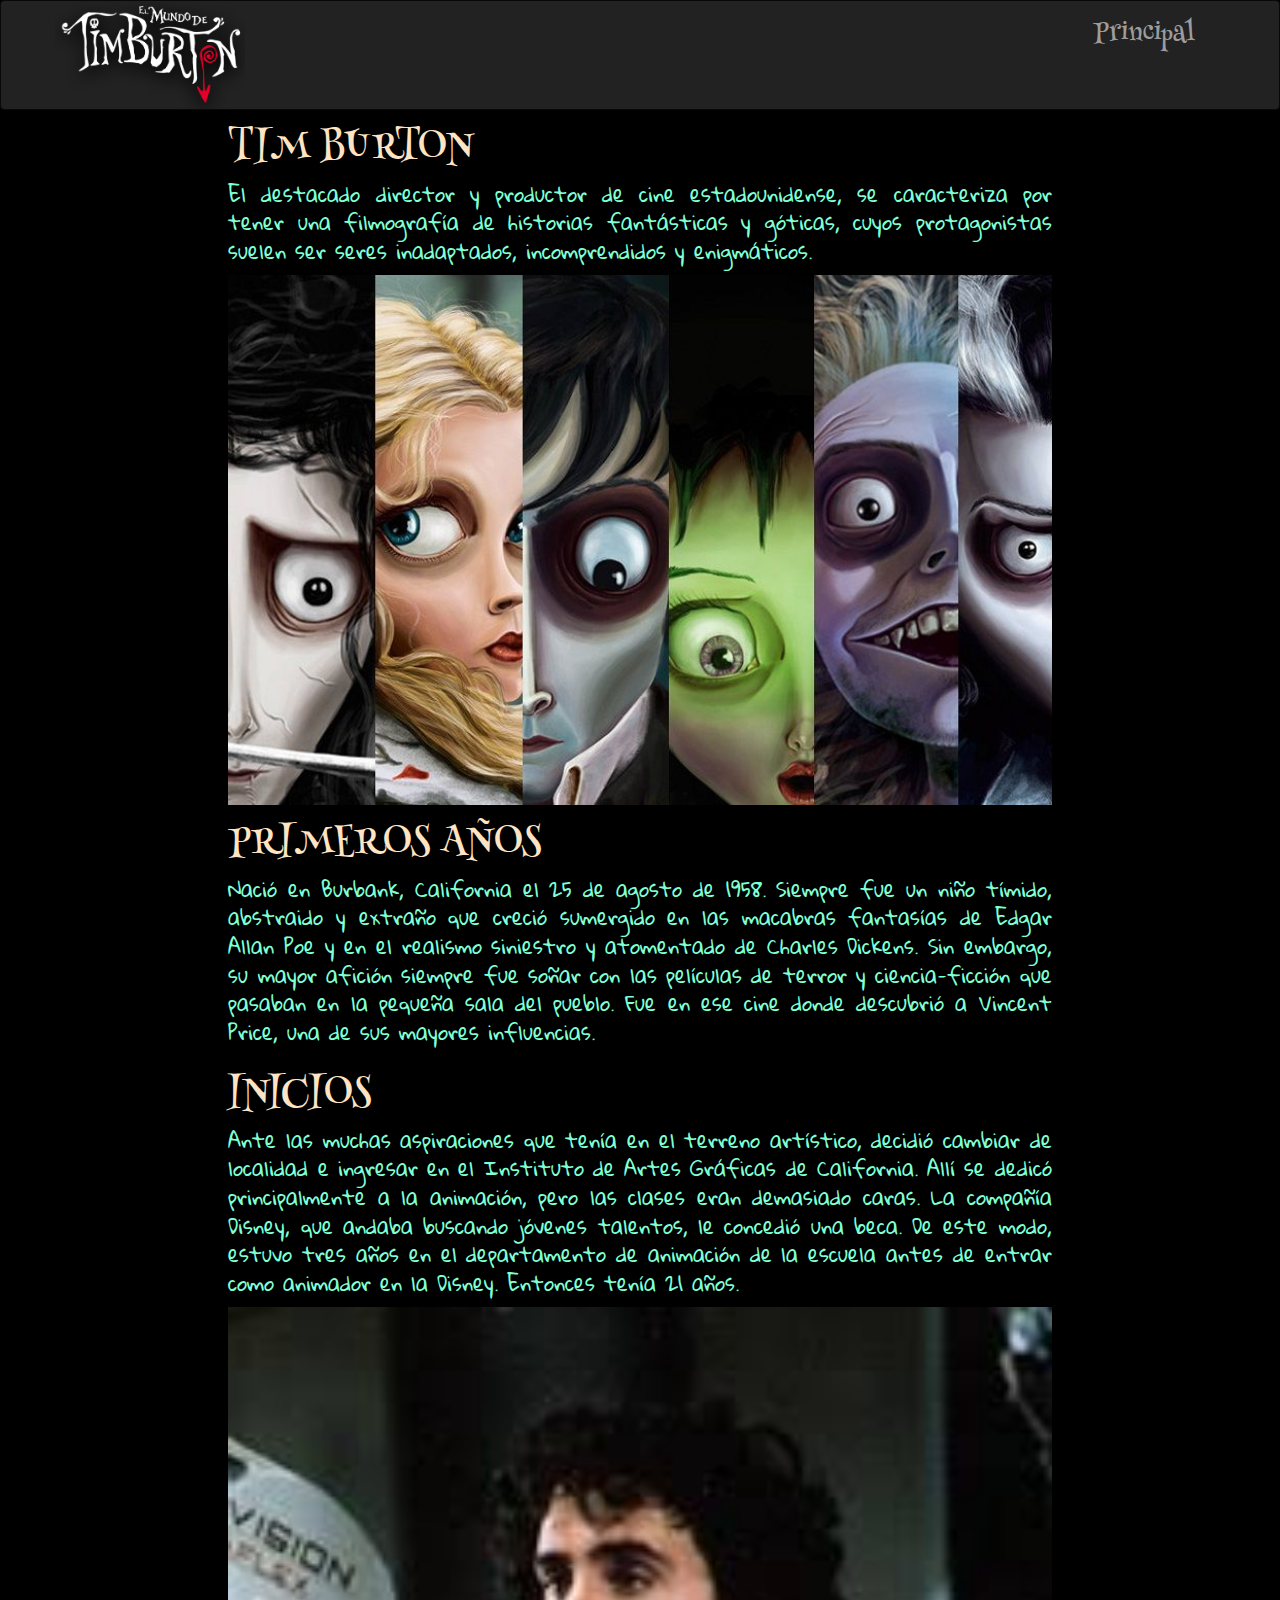
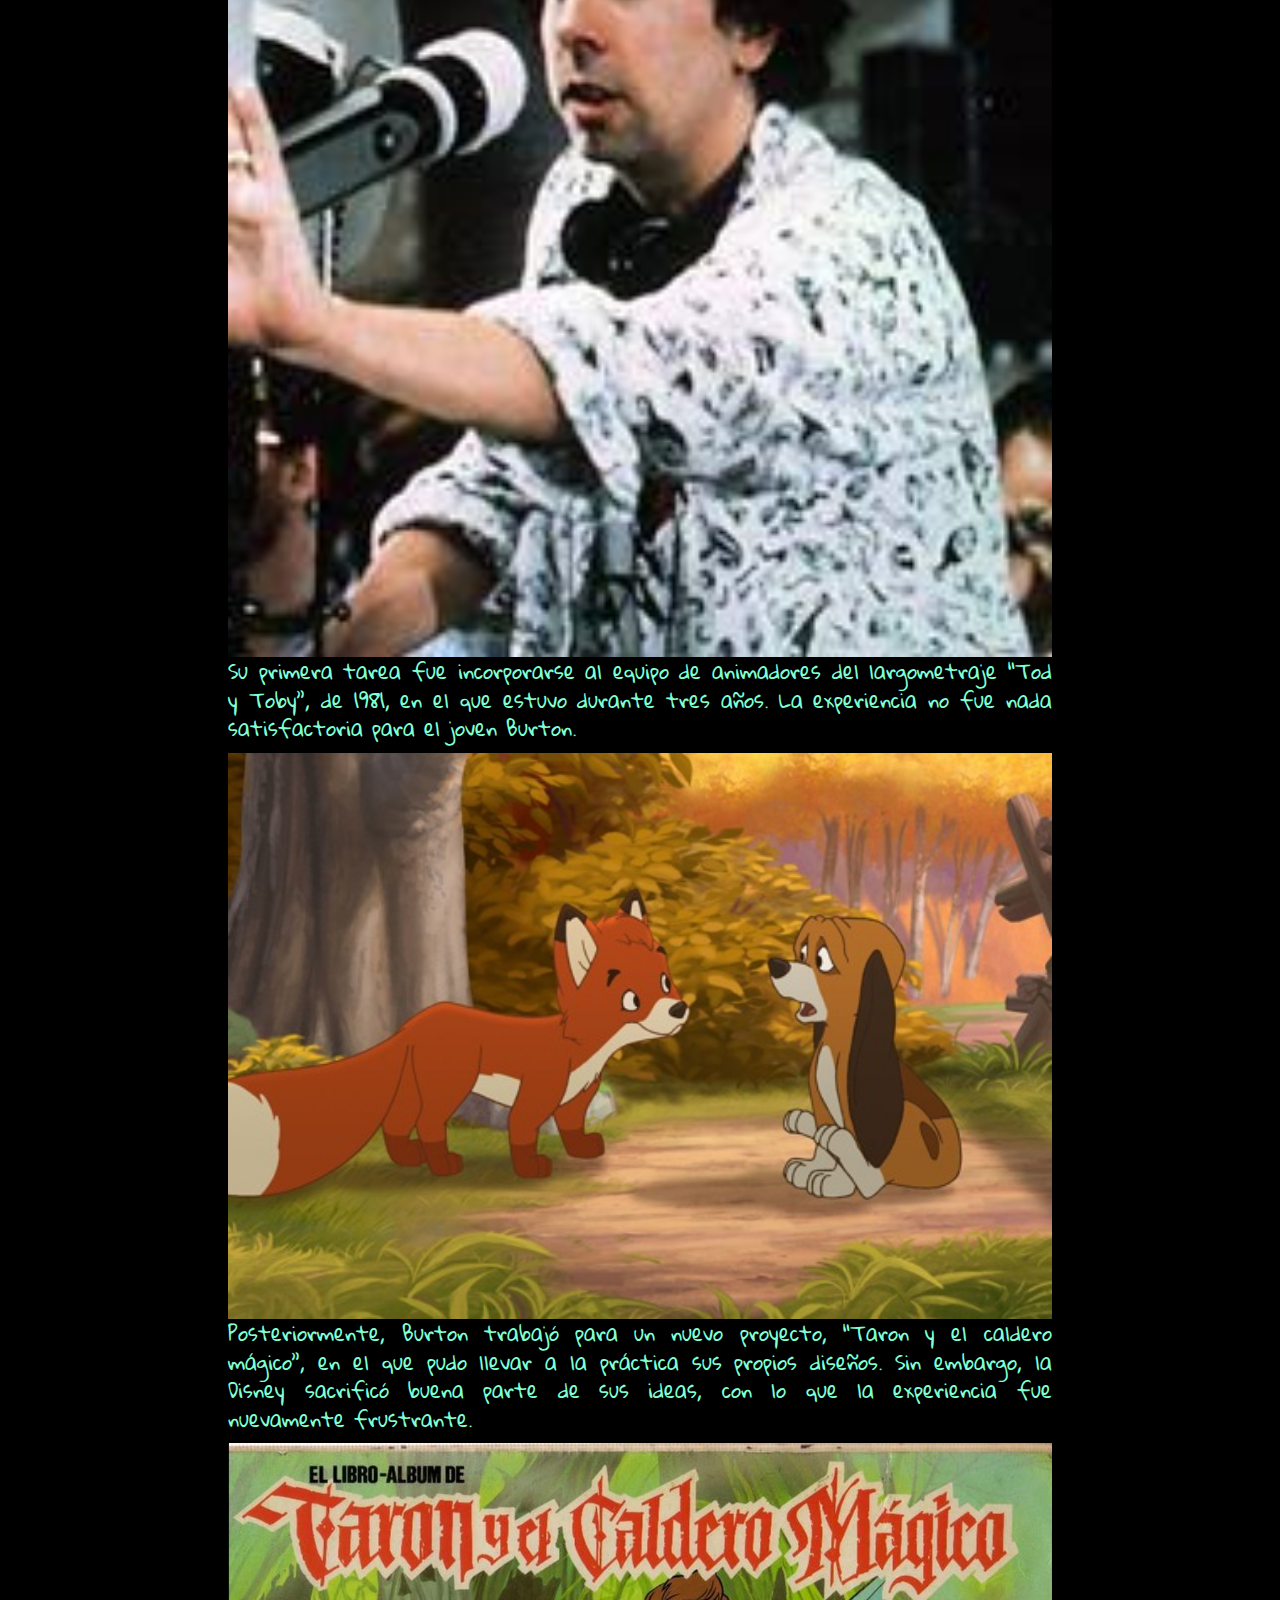
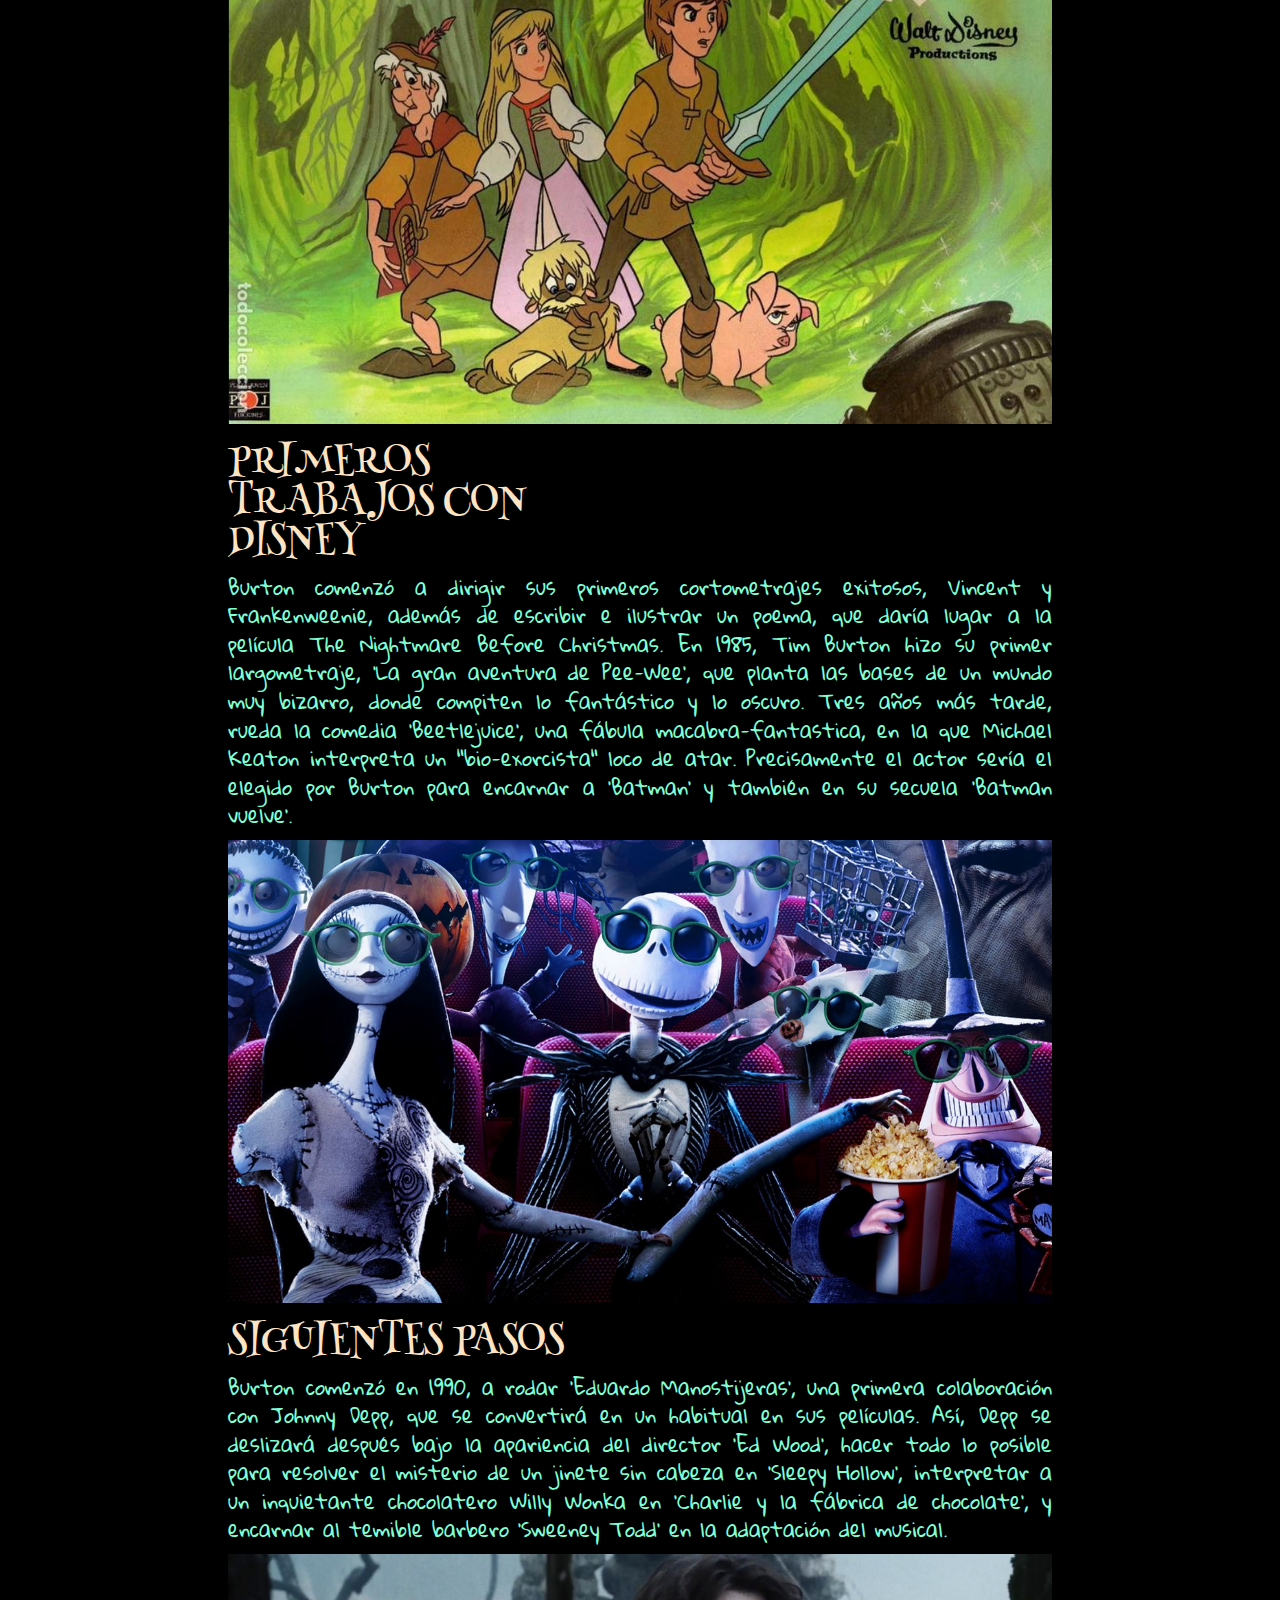
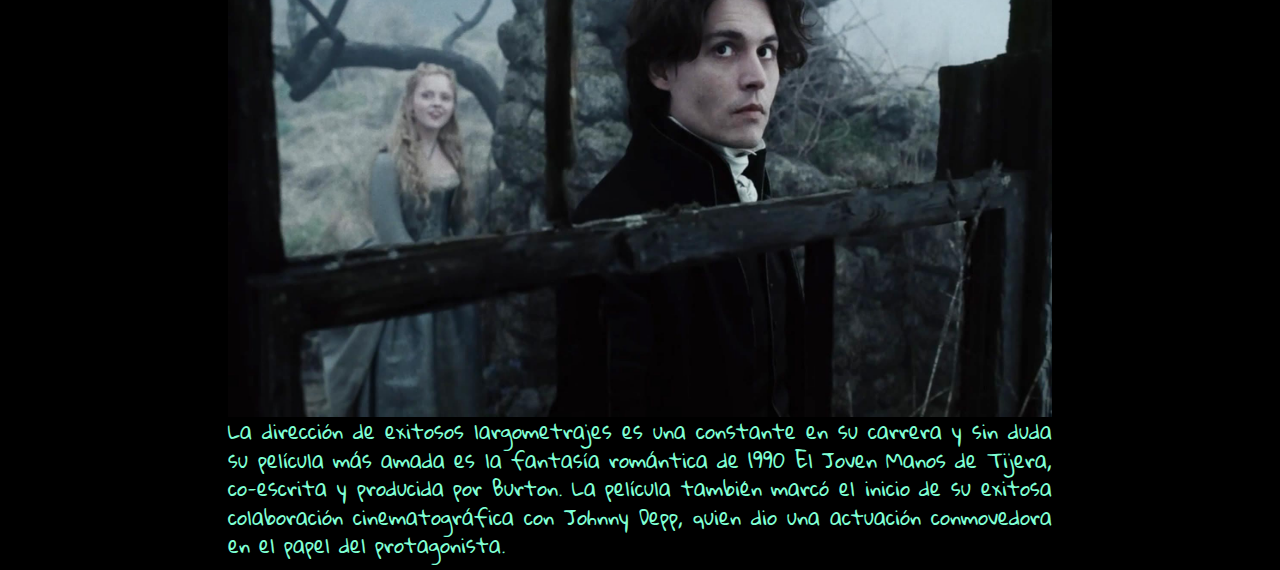
<file: views/bio.html>
<!DOCTYPE html>
<html lang="en">
<head>
  <meta charset="UTF-8">
  <meta name="viewport" content="width=device-width, initial-scale=1.0">
  <meta http-equiv="X-UA-Compatible" content="ie=edge">
  <title>Bio</title>
  <link href="https://fonts.googleapis.com/css?family=Henny+Penny" rel="stylesheet">
  <link rel="icon" type="image/png" sizes="16x16" href="../assets/images/favicon-16x16.png">
  <link href="https://fonts.googleapis.com/css?family=Gloria+Hallelujah" rel="stylesheet">
  <link rel="stylesheet" href="../vendors/bootstrap-3-3.7-dist/css/bootstrap.min.css">
  <link rel="stylesheet" href="../css/main.css">
</head>
<body>
  <!-- ********************navbar **************** -->
  <!-- - - - NAVBAR - - - -->
  <nav class="navbar navbar-inverse">
    <div class="container">
      <div class="row">
        <!-- Brand and toggle get grouped for better mobile display -->
        <div class="navbar-header">
          <button type="button" class="navbar-toggle collapsed" data-toggle="collapse" data-target="#bs-example-navbar-collapse-1" aria-expanded="false">
            <span class="sr-only">Toggle navigation</span>
            <span class="icon-bar"></span>
            <span class="icon-bar"></span>
            <span class="icon-bar"></span>
          </button>
          <img class="img-responsive logo" src="../assets/images/logo.png" alt="logo">
        </div>

        <!-- Collect the nav links, forms, and other content for toggling -->
        <div class="collapse navbar-collapse" id="bs-example-navbar-collapse-1">
          <form class="navbar-form navbar-right">
            <ul class="nav navbar-nav">
              <li><a class="alice btn-navbar" href="../index.html">Principal</a></li>
            </ul>
          </form>
        </div>
        <!-- /.navbar-collapse -->
      </div>
    </div>
    <!-- /.container-fluid -->
  </nav>

<!--  *******section 1***********   -->
  <section class="container-fluid color-text">
    <div class="row">
        <h1 class="bio-title text-uppercase col-xs-12 col-sm-4 col-sm-offset-2 main-h1">tim burton</h1>
    </div>
    <div class="row">
      <p class="phrases col-xs-12 col-sm-8 col-sm-offset-2">El destacado director y productor de cine estadounidense, se caracteriza por tener una filmografía de historias fantásticas y góticas, cuyos protagonistas suelen ser seres inadaptados, incomprendidos y enigmáticos.</p>
      <img class="col-xs-12 col-sm-8 col-sm-offset-2 img-responsive" src="../assets/images/biography/1.jpeg" alt="personajes">
    </div>
  </section>

  <section class="container-fluid color-text">
    <div class="row">
        <h1 class="bio-title text-uppercase col-xs-12 col-sm-4 col-sm-offset-2 main-h1">Primeros Años</h1>
    </div>
    <div class="row">
      <p class="phrases col-xs-12 col-sm-8 col-sm-offset-2">Nació en Burbank, California el 25 de agosto de 1958. Siempre fue un niño tímido, abstraido y extraño que creció sumergido en las macabras fantasías de Edgar Allan Poe y en el realismo siniestro y atomentado de Charles Dickens. Sin embargo, su mayor afición siempre fue soñar con las películas de terror y ciencia-ficción que pasaban en la pequeña sala del pueblo. Fue en ese cine donde descubrió a Vincent Price, una de sus mayores influencias.</p>
    </div>
  </section>

  <section class="container-fluid color-text">
    <div class="row">
        <h1 class="bio-title text-uppercase col-xs-12 col-sm-4 col-sm-offset-2 main-h1">Inicios</h1>
    </div>
    <div class="row">
      <p class="phrases col-xs-12 col-sm-8 col-sm-offset-2">Ante las muchas aspiraciones que tenía en el terreno artístico, decidió cambiar de localidad e ingresar en el Instituto de Artes Gráficas de California. Allí se dedicó principalmente a la animación, pero las clases eran demasiado caras. La compañía Disney, que andaba buscando jóvenes talentos, le concedió una beca. De este modo, estuvo tres años en el departamento de animación de la escuela antes de entrar como animador en la Disney. Entonces tenía 21 años.</p>
      <img class="col-xs-12 col-sm-8 col-sm-offset-2 img-responsive" src="../assets/images/biography/2.jpg" alt="21 years">
      <p class="phrases col-xs-12 col-sm-8 col-sm-offset-2">Su primera tarea fue incorporarse al equipo de animadores del largometraje “Tod y Toby”, de 1981, en el que estuvo durante tres años. La experiencia no fue nada satisfactoria para el joven Burton.</p>
      <img class="col-xs-12 col-sm-8 col-sm-offset-2 img-responsive" src="../assets/images/biography/3.jpg" alt="tod and toby">
      <p class="phrases col-xs-12 col-sm-8 col-sm-offset-2">Posteriormente, Burton trabajó para un nuevo proyecto, “Taron y el caldero mágico”, en el que pudo llevar a la práctica sus propios diseños. Sin embargo, la Disney sacrificó buena parte de sus ideas, con lo que la experiencia fue nuevamente frustrante.</p>
      <img class="col-xs-12 col-sm-8 col-sm-offset-2 img-responsive" src="../assets/images/biography/4.jpg" alt="taron y el calder magico">
    </div> 
  </section>

  <section class="container-fluid color-text">
    <div class="row">
        <h1 class="bio-title text-uppercase col-xs-12 col-sm-4 col-sm-offset-2 main-h1">Primeros trabajos con Disney</h1>
    </div>
    <div class="row">
      <p class="phrases col-xs-12 col-sm-8 col-sm-offset-2">Burton comenzó a dirigir sus primeros cortometrajes exitosos, Vincent y Frankenweenie, además de escribir e ilustrar un poema, que daría lugar a la película The Nightmare Before Christmas. En 1985, Tim Burton hizo su primer largometraje, 'La gran aventura de Pee-Wee', que planta las bases de un mundo muy bizarro, donde compiten lo fantástico y lo oscuro. Tres años más tarde, rueda la comedia 'Beetlejuice', una fábula macabra-fantastica, en la que Michael Keaton interpreta un "bio-exorcista" loco de atar. Precisamente el actor sería el elegido por Burton para encarnar a 'Batman' y también en su secuela 'Batman vuelve'.</p>
      <img class="col-xs-12 col-sm-8 col-sm-offset-2 img-responsive" src="../assets/images/biography/5.jpg" alt="The Nightmare Before Christmas">
    </div>
  </section>

  <section class="container-fluid color-text">
    <div class="row">
        <h1 class="bio-title text-uppercase col-xs-12 col-sm-4 col-sm-offset-2 main-h1">Siguientes pasos</h1>
    </div>
    <div class="row">
      <p class="phrases col-xs-12 col-sm-8 col-sm-offset-2">Burton comenzó en 1990, a rodar 'Eduardo Manostijeras', una primera colaboración con Johnny Depp, que se convertirá en un habitual en sus películas. Así, Depp se deslizará después bajo la apariencia del director 'Ed Wood', hacer todo lo posible para resolver el misterio de un jinete sin cabeza en 'Sleepy Hollow', interpretar a un inquietante chocolatero Willy Wonka en 'Charlie y la fábrica de chocolate', y encarnar al temible barbero 'Sweeney Todd' en la adaptación del musical. </p>
      <img class="col-xs-12 col-sm-8 col-sm-offset-2 img-responsive" src="../assets/images/biography/6.jpg" alt="Sleepy hollow">
    </div>
  </section>

  <section class="container-fluid color-text">
    <div class="row">
      <p class="phrases col-xs-12 col-sm-8 col-sm-offset-2">La dirección de exitosos largometrajes es una constante en su carrera y sin duda su película más amada es la fantasía romántica de 1990 El Joven Manos de Tijera, co-escrita y producida por Burton. La película también marcó el inicio de su exitosa colaboración cinematográfica con Johnny Depp, quien dio una actuación conmovedora en el papel del protagonista.</p>
    </div>
  </section>
  <!-- jquery -->
  <script src="../vendors/js/jquery-3.2.1.min.js"></script>
  <!-- javascript -->
  <script src="../vendors/bootstrap-3-3.7-dist/js/bootstrap.min.js"></script>
  <script src="../js/app.js"></script>
</body>
</html>
</file>
<file: css/main.css>
* {
  /*outline: 1px solid red;*/
}

body {
  background: black;
  font-family: 'Gloria Hallelujah', cursive;
}

/* ***************************INDEX****************************** */

/* INDEX */
#gallery {
  animation: fader 10s cubic-bezier(.75,0,.25,1) infinite;
}

.splash {
  opacity: 0;
  width: 100%;
}

.logo {
  height: 12vh;
}

.transparent {
  background-color: rgba(255, 255, 255, 0.514);
}

.black {
  color: black;
}

@keyframes fader {
  0% {background-image: url("../assets/images/splash/5.png"); background-size: cover;}
  25% {background-image: url("../assets/images/splash/4.png"); background-size: cover;}
  50% {background-image: url("../assets/images/splash/3.png"); background-size: cover;}
  75% {background-image: url("../assets/images/splash/2.png"); background-size: cover;}
  100% {background-image: url("../assets/images/splash/1.png"); background-size: cover;}
}

.img-splash {
  align-items: center;
  display: flex;
  height: 100vh;
}

/* *************************HOME***************************** */
.search-style {
  margin-left: 50%;

}
.navbar {
  margin-bottom: 0;
}
.navbar-form {
  margin-top: 0.8%;
}

.style-nav {
  height: 12vh;
  background: rgb(94, 91, 91);

}

/* -------slider----------*/
.skw-pages {
  overflow: hidden;
  position: relative;
  height: 50vh;
}

.skw-page {
  position: absolute;
  left: 0;
  top: 0;
  width: 100%;
}
.skw-page__half {
  position: absolute;
  top: 0;
  width: 50%;
  height: 100vh;
  -webkit-transition: -webkit-transform 1s;
  transition: -webkit-transform 1s;
  transition: transform 1s;
  transition: transform 1s, -webkit-transform 1s;
}
.skw-page__half--left {
  left: 0;
  -webkit-transform: translate3d(-32.4vh, 100%, 0);
          transform: translate3d(-32.4vh, 100%, 0);
}
.skw-page__half--right {
  left: 50%;
  -webkit-transform: translate3d(32.4vh, -100%, 0);
          transform: translate3d(32.4vh, -100%, 0);
}
.skw-page.active .skw-page__half {
  -webkit-transform: translate3d(0, 0, 0);
          transform: translate3d(0, 0, 0);
}
.skw-page__skewed {
  overflow: hidden;
  position: absolute;
  top: 0;
  width: 140%;
  height: 50%;
  -webkit-transform: skewX(-18deg);
          transform: skewX(-18deg);
  background: #000;
}
.skw-page__half--left .skw-page__skewed {
  left: -40%;
}
.skw-page__half--right .skw-page__skewed {
  right: -40%;
}
.skw-page__content {
  display: -webkit-box;
  display: -ms-flexbox;
  display: flex;
  -webkit-box-align: center;
      -ms-flex-align: center;
          align-items: center;
  -webkit-box-pack: center;
      -ms-flex-pack: center;
          justify-content: center;
  -webkit-box-orient: vertical;
  -webkit-box-direction: normal;
      -ms-flex-flow: column wrap;
          flex-flow: column wrap;
  position: absolute;
  left: 0;
  top: 0;
  width: 100%;
  height: 100%;
  color: #fff;
  -webkit-transform: skewX(18deg);
          transform: skewX(18deg);
  -webkit-transition: opacity 1s, -webkit-transform 1s;
  transition: opacity 1s, -webkit-transform 1s;
  transition: transform 1s, opacity 1s;
  transition: transform 1s, opacity 1s, -webkit-transform 1s;
  background-size: cover;
}
.skw-page__half--left .skw-page__content {
  -webkit-transform-origin: 100% 0;
          transform-origin: 100% 0;
}
.skw-page__half--right .skw-page__content {
  -webkit-transform-origin: 0 100%;
          transform-origin: 0 100%;
}
.skw-page.inactive .skw-page__content {
  opacity: 0.5;
  -webkit-transform: skewX(18deg) scale(0.95);
          transform: skewX(18deg) scale(0.95);
}
.skw-page__heading {
  margin-bottom: 15px;
  text-transform: uppercase;
  font-size: 250%;
  text-align: center;
}
.skw-page__description {
  font-size: 18px;
  text-align: center;
}

.skw-page-1 .skw-page__half--left .skw-page__content {
  background-image: url("https://cinepremiere-impresionesaerea.netdna-ssl.com/noticias/2017/07-julio/75329120141010012828.jpg");
  background-size: cover;
  background-position: bottom;
}
.skw-page-1 .skw-page__half--right .skw-page__content {
  background: linear-gradient(rgba(32, 31, 31, 0.25), rgba(11, 221, 236, 0.35), rgba(35, 37, 35, 0.42));
}
.skw-page-2 .skw-page__half--left .skw-page__content {
  background: linear-gradient(rgba(32, 31, 31, 0.25), rgba(11, 221, 236, 0.35), rgba(35, 37, 35, 0.42));

}
.skw-page-2 .skw-page__half--right .skw-page__content {
  background-image: url("http://33.media.tumblr.com/f6352d8dc0d1be3696a31ac9d45d0294/tumblr_nhinnoDSLq1rp0vkjo1_500.gif");
  background-position: bottom;
  background-size: cover;
}
.skw-page-3 .skw-page__half--left .skw-page__content {
  background-image: url("https://www.filmfad.com/wp-content/uploads/2015/10/Edward-Scissorhands-25th-anniversary.jpg");
  background-position: center;
  background-size: cover;
}
.skw-page-3 .skw-page__half--right .skw-page__content {
  background: linear-gradient(rgba(32, 31, 31, 0.25), rgba(11, 221, 236, 0.35), rgba(35, 37, 35, 0.42));
}

/*linea de tiempo*/

.white {
  color: #fff;
}

/* ==========================================================================
   Sections
   ========================================================================== */

.section {
  height: 100vh;
}

.bg-image {
  background-repeat: no-repeat;
  background-size: cover;
  background-position: 50%;
}

.section#section-one {
  background-image: url('../assets/images/frankenweenie-bg.jpg');

}

.section#section-two {
  background-image: url('../assets/images/novia-bg.jpg');
}

.section#section-three {
  background-image: url('../assets/images/edward-scisso.jpg');
}

.section#section-four {
  background-image: url('../assets/images/pewee.jpg');
  background-position: 40%;
}

.bg-t {
  background-color: rgba(0,0,0,0.5);
}

#section-menu {
  position: fixed;
  right: 0;
  z-index: 3000;
  text-transform: uppercase;
  -webkit-transition: all ease 0.1s;
  transition: all ease 0.1s;
}

.title-movie {
  display: block;
  color: white;
  text-decoration: none;
  font-size: 16px;
  padding: 10px 0;
}

.title-movie:hover {
  color: white;
  text-decoration: none;
}

.cont-films {
  height: 100vh;
  display: flex;
  align-items: center;
}

.touch #section-menu {
  display: none;
}
#section-menu ul {
  list-style: none;
}

#section-menu a {
  float: right;
  clear: both;

  display: block;
  height: 2em;
  line-height: 2em;
  text-decoration: none;
  padding: 0 16px;
  background: rgba(0,0,0,0.5);
  color: #fff;
  white-space: nowrap;

  -webkit-transition: all ease 0.1s;
  transition: all ease 0.1s;
}
#section-menu.freeze a {
  float: none;
  width: 128px;
}
#section-menu a:hover,
#section-menu a:focus {
  background: rgba(0,0,0,0.75);
  font-size: 2em;
}
#section-menu a span {
  display: none;
  font-weight: 700;
  position: relative;
  width: 48px;
  left: -16px;
  text-align: center;
  background: rgba(0,0,0,0.1);
}
#section-menu a.active {
  background: #000;
  font-size: 1.4em;
  font-weight: 700;
}
#section-menu.freeze a span {
  display: inline-block;
}
#section-menu a.active span {
  display: inline-block;
  background: #000;
}
#section-menu a.active span:before {
  content: '';
  position: absolute;
  width: 100%;
  height: 100%;
  left: 0;
  background: rgba(255,255,255,0.25);
}
#section-menu.freeze a.active span:before {
  display: none;
}

i.fa.fa-plus {
  padding-left: 10px;
}

.nav__title {
  font-size: 30px;
}

@media only screen and (min-width: 970px) {
  .cont-films {
    height: 85vh;
    display: flex;
    align-items: flex-end;
  }

  h1.alice.text-center.white.title-movie-h1 {
    font-size: 70px;
    padding: 30px 0;
    color: crimson;
  }
}

.alice {
  font-family: 'Henny Penny', cursive;
}

/* -------  bio view --------- */
.color-text {
  color: #fff;
}

.modal-header {
  background-image: url(../assets/images/mod1.jpg);
  background-size: cover;
  text-align: center;
  color: rgb(15, 228, 200);
}
.modal-title {
  background-color: #00000096;
  font-size: 36px;
  font-weight: bolder;
  font-family: 'Henny Penny', cursive;
}
.modal-body {
  display: flex; 
  align-items: center;
  justify-content: center;
  background-color: #1f1c1c;

}
.modal-footer {
  text-align: center;
  background-image: url(../assets/images/mod1.jpg);
  background-size: cover;
  text-align: center;
  color: rgb(15, 228, 200);
}
.modal-p {
  background-color: #00000096;
  font-size: 24px;
  font-weight: bolder;
}
.title-movie-h1 {
  color: crimson;
}
.btn-navbar {
  font-size: 25px;
}
.phrases {
  font-size: 20px;
    text-align: justify;
    color: aquamarine;
}
.bio-title {
  color: bisque;
  font-family: 'Henny Penny', cursive;
}

.mod-info {
  color: wheat;
}

.mod-subtitle {
  color: aquamarine;
}
.floral {
  color: floralwhite;
}
.chartreuse {
  color: chartreuse;
}

/* #time-lapse,
#home-slider, 
#home-navigator {
  display: none;
} */
</file>
